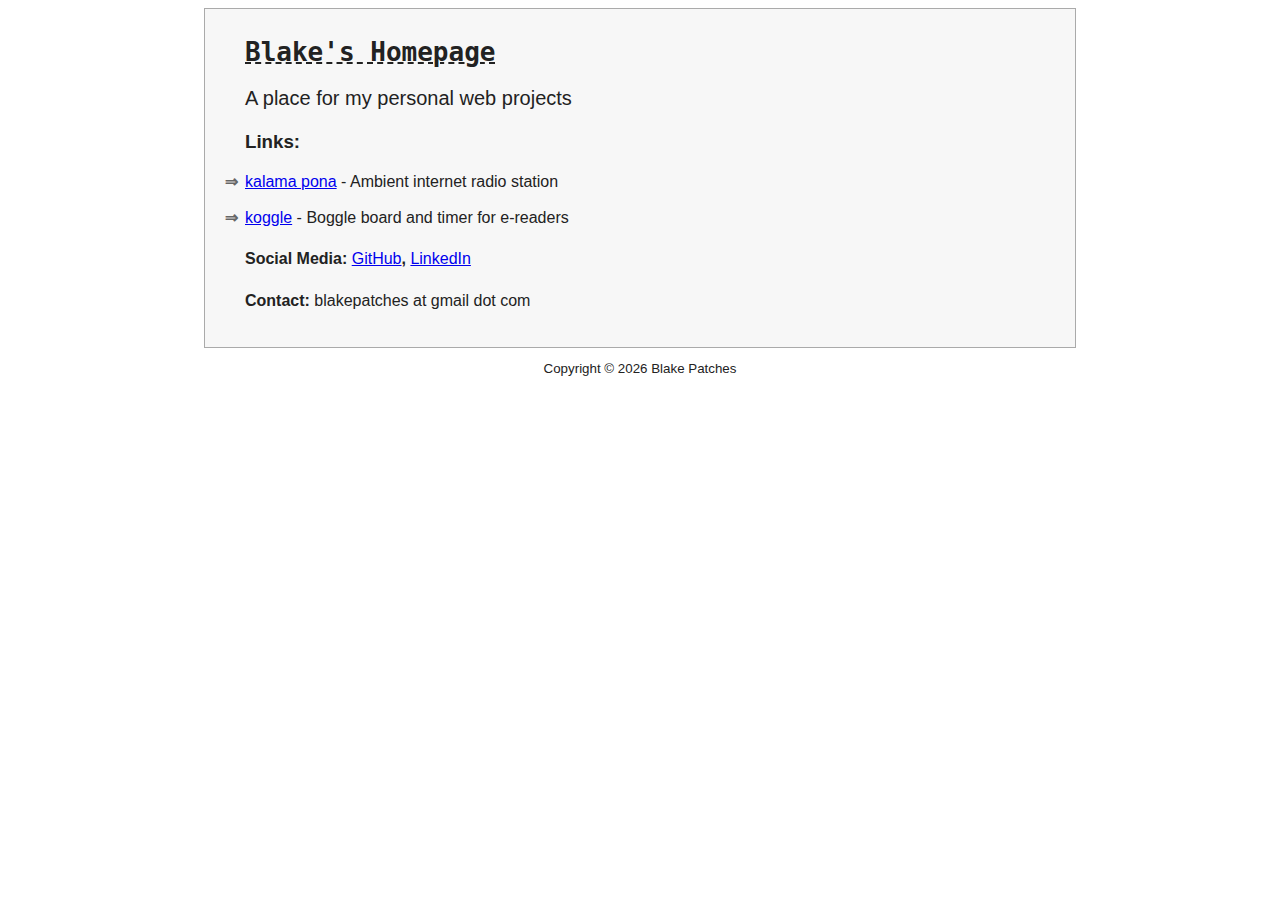
<file: index.html>
<!DOCTYPE html>
<html lang="en">
	<head>
	    <meta charset="UTF-8">
	    <meta name="viewport" content="width=device-width, initial-scale=1.0">
	    <title>Blake's Homepage</title>
	    <link rel="stylesheet" href="/css/styles.css"></link>
	</head>
	<body>
		<script src="/js/scripts.js"></script>
		<main>
			<h1>Blake's Homepage</h1>
			<h2>A place for my personal web projects</h2>
			<h3>Links:</h3>
			<div class="links">
		        <p><a class="page-link" href="/radio">kalama pona</a> - Ambient internet radio station</p>
		        <p><a class="page-link" href="/koggle">koggle</a> - Boggle board and timer for e-readers</p>
     		</div>
     		<h4>
     			Social Media: <a class="page-link" href="https://github.com/minizatic">GitHub</a>, <a class="page-link" href="https://www.linkedin.com/in/blake-p-b5b108b6">LinkedIn</a>
     		</h4>
     		<h4>Contact: <span class="email-address">blakepatches at gmail dot com</span></h4>
		</main>
		<p class="footer">Copyright &#169; <span id="copyright-year">2024</span> Blake Patches</p>
	</body>
</html>
</file>
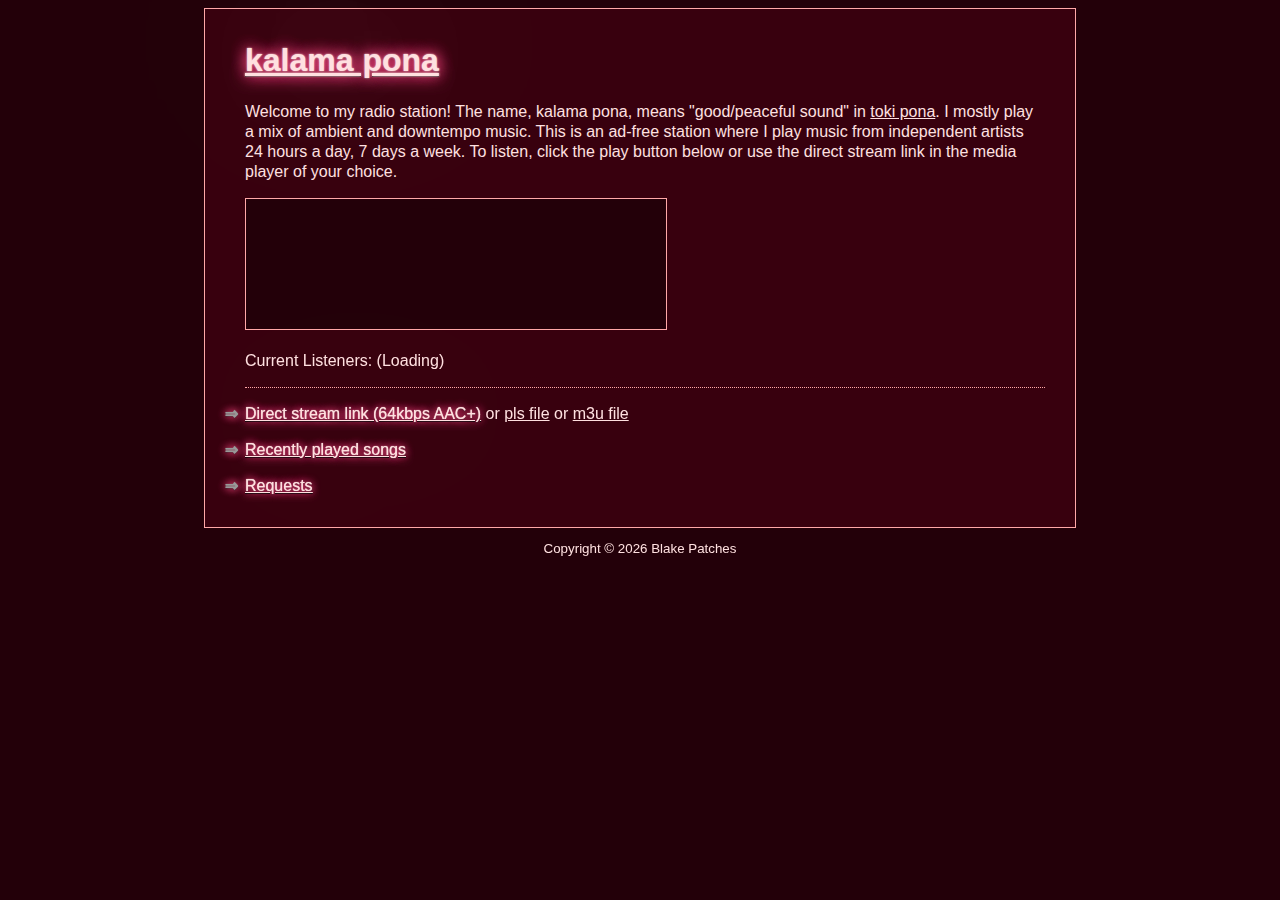
<file: radio/index.html>
<!DOCTYPE html>
<html lang="en">
  <head>
    <meta charset="UTF-8">
    <meta name="viewport" content="width=device-width, initial-scale=1.0">
    <title>kalama pona</title>
    <link rel="stylesheet" href="css/styles.css"></link>
  </head>
  <body>
    <main>
      <script src="js/scripts.js"></script>
      <script src="../js/scripts.js"></script>
      <h1><a href="/radio">
        kalama pona
      </a></h1>
      <p>Welcome to my radio station! The name, kalama pona, means "good/peaceful sound" in <a href="https://en.wikipedia.org/wiki/Toki_Pona">toki pona</a>. I mostly play a mix of ambient and downtempo music. This is an ad-free station where I play music from independent artists 24 hours a day, 7 days a week. To listen, click the play button below or use the direct stream link in the media player of your choice.</p>
      <iframe class="audio-player" src="https://radio.bpatches.com/public/radio/embed?theme=dark" frameborder="0" allowtransparency="true"></iframe>
      <p>Current Listeners: <span id="current-listeners">(Loading)</span></p>
      <div class="links">
        <p><a class="page-link" href="https://radio.bpatches.com/listen/radio/radio.m4a">Direct stream link (64kbps AAC+)</a> or <a href="https://radio.bpatches.com/public/radio/playlist.pls">pls file</a> or <a href="https://radio.bpatches.com/public/radio/playlist.m3u">m3u file</a></p>
        <p><a class="page-link" href="/radio/history.html">Recently played songs</a></p>
        <p><a class="page-link" href="/radio/requests.html">Requests</a></p>
      </div>
    </main>
    <p class="footer">Copyright &#169; <span id="copyright-year">2024</span> Blake Patches</p>
  </body>
</html>
</file>
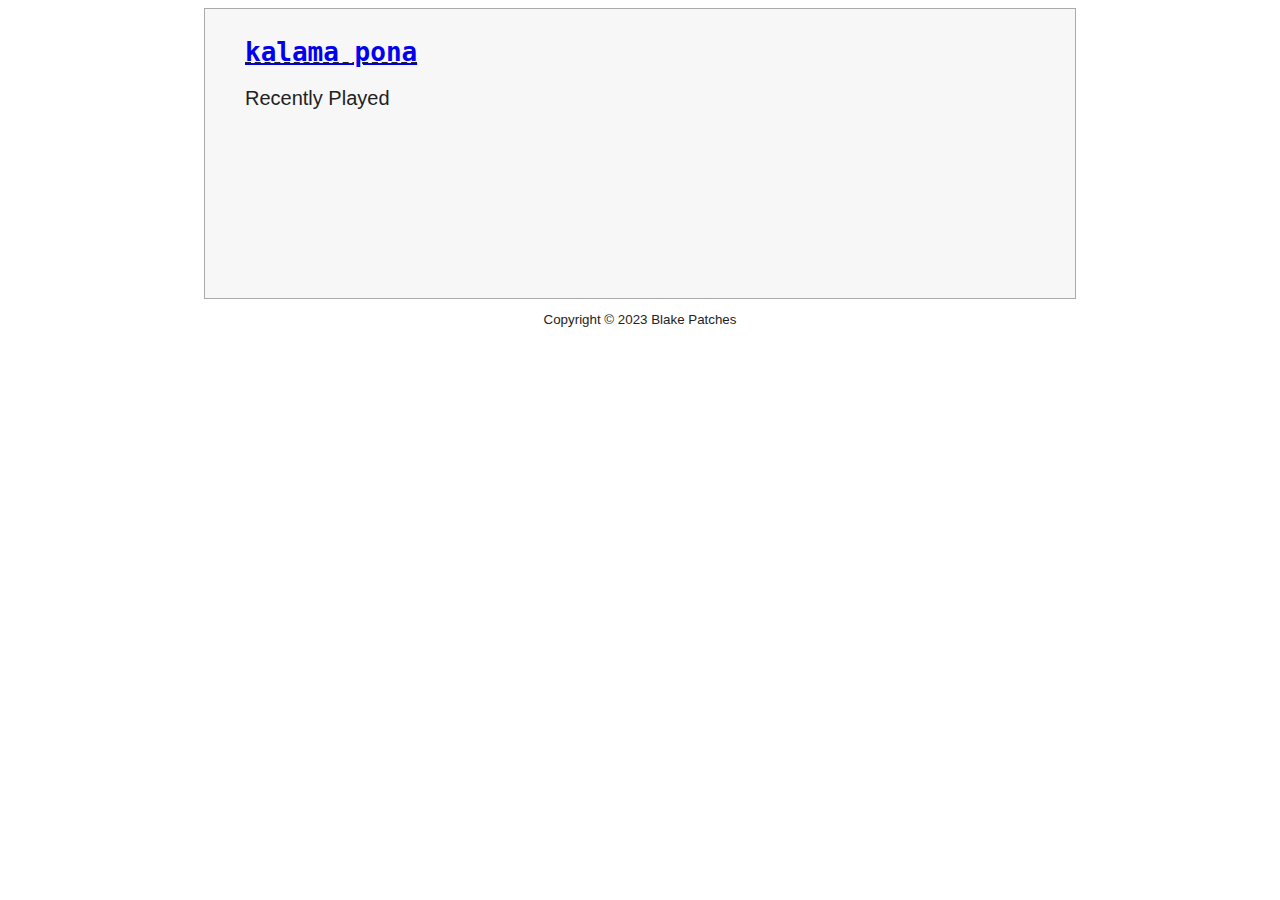
<file: history.html>
<!DOCTYPE html>
<html lang="en">
  <head>
    <meta charset="UTF-8">
    <meta name="viewport" content="width=device-width, initial-scale=1.0">
    <title>Recently Played | kalama pona</title>
    <link rel="stylesheet" href="/css/styles.css"></link>
  </head>
  <body>
    <main>
      <h1><a href="/">kalama pona</a></h1>
      <h2>Recently Played</h2>
      <iframe class="song-history" src="https://radio.bpatches.com/public/radio/history?theme=dark" frameborder="0" scrolling="no" allowtransparency="true"></iframe>
    </main>
    <p class="footer">Copyright &#169; 2023 Blake Patches</p>
  </body>
</html>
</file>
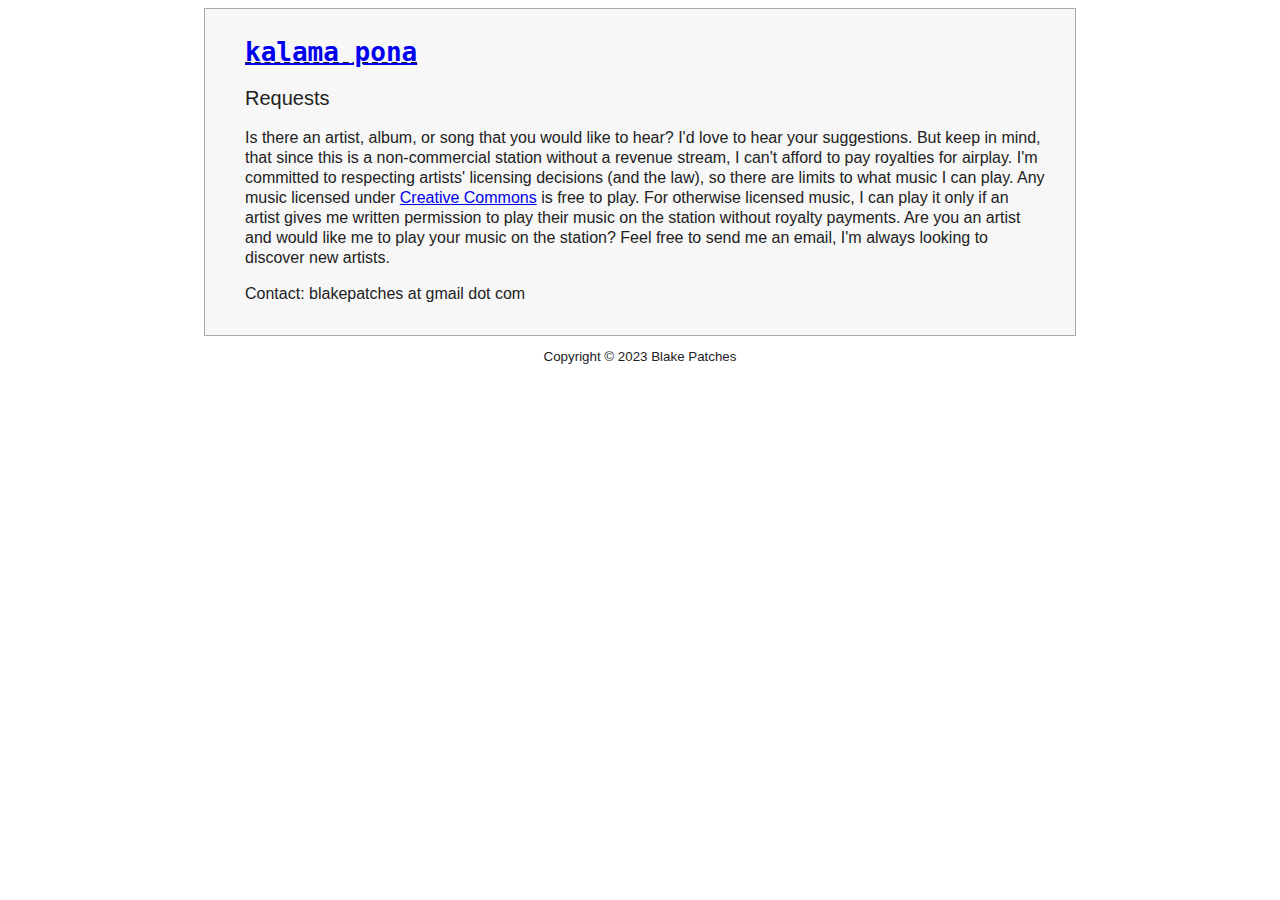
<file: requests.html>
<!DOCTYPE html>
<html lang="en">
  <head>
    <meta charset="UTF-8">
    <meta name="viewport" content="width=device-width, initial-scale=1.0">
    <title>Requests | kalama pona</title>
    <link rel="stylesheet" href="/css/styles.css"></link>
  </head>
  <body>
    <main>
      <h1><a href="/">kalama pona</a></h1>
      <h2>Requests</h2>
      <p>Is there an artist, album, or song that you would like to hear? I'd love to hear your suggestions. But keep in mind, that since this is a non-commercial station without a revenue stream, I can't afford to pay royalties for airplay. I'm committed to respecting artists' licensing decisions (and the law), so there are limits to what music I can play. Any music licensed under <a href="https://creativecommons.org/">Creative Commons</a> is free to play. For otherwise licensed music, I can play it only if an artist gives me written permission to play their music on the station without royalty payments. Are you an artist and would like me to play your music on the station? Feel free to send me an email, I'm always looking to discover new artists.</p>
      <p>Contact: blakepatches at gmail dot com</p>
    </main>
    <p class="footer">Copyright &#169; 2023 Blake Patches</p>
  </body>
</html>
</file>
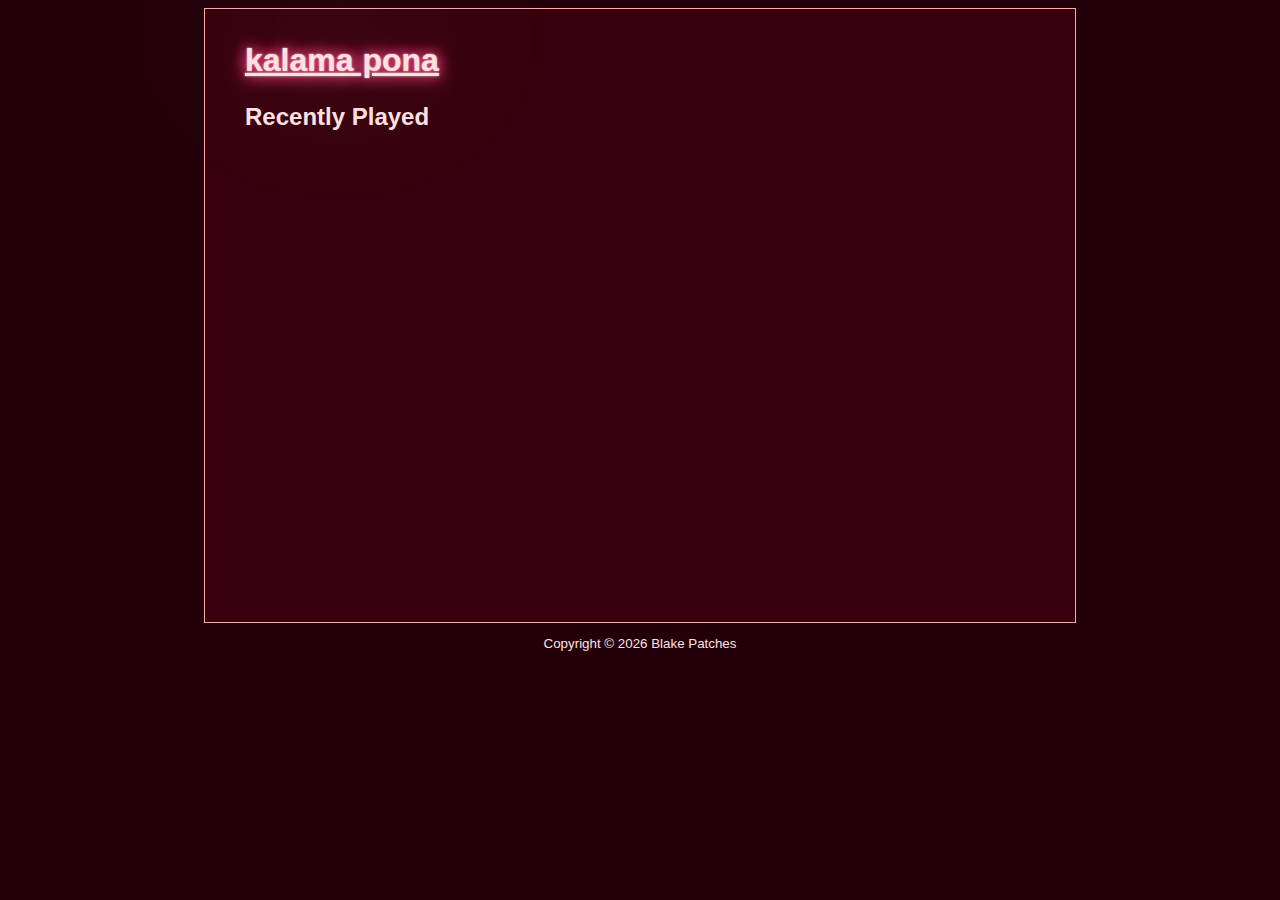
<file: radio/history.html>
<!DOCTYPE html>
<html lang="en">
  <head>
    <meta charset="UTF-8">
    <meta name="viewport" content="width=device-width, initial-scale=1.0">
    <title>Recently Played | kalama pona</title>
    <link rel="stylesheet" href="css/styles.css"></link>
  </head>
  <body>
    <script src="../js/scripts.js"></script>
    <main>
      <h1><a href="/radio">kalama pona</a></h1>
      <h2>Recently Played</h2>
      <iframe class="song-history" src="https://radio.bpatches.com/public/radio/history?theme=dark" frameborder="0" scrolling="no" allowtransparency="true"></iframe>
    </main>
    <p class="footer">Copyright &#169; <span id="copyright-year">2024</span> Blake Patches</p>
  </body>
</html>
</file>
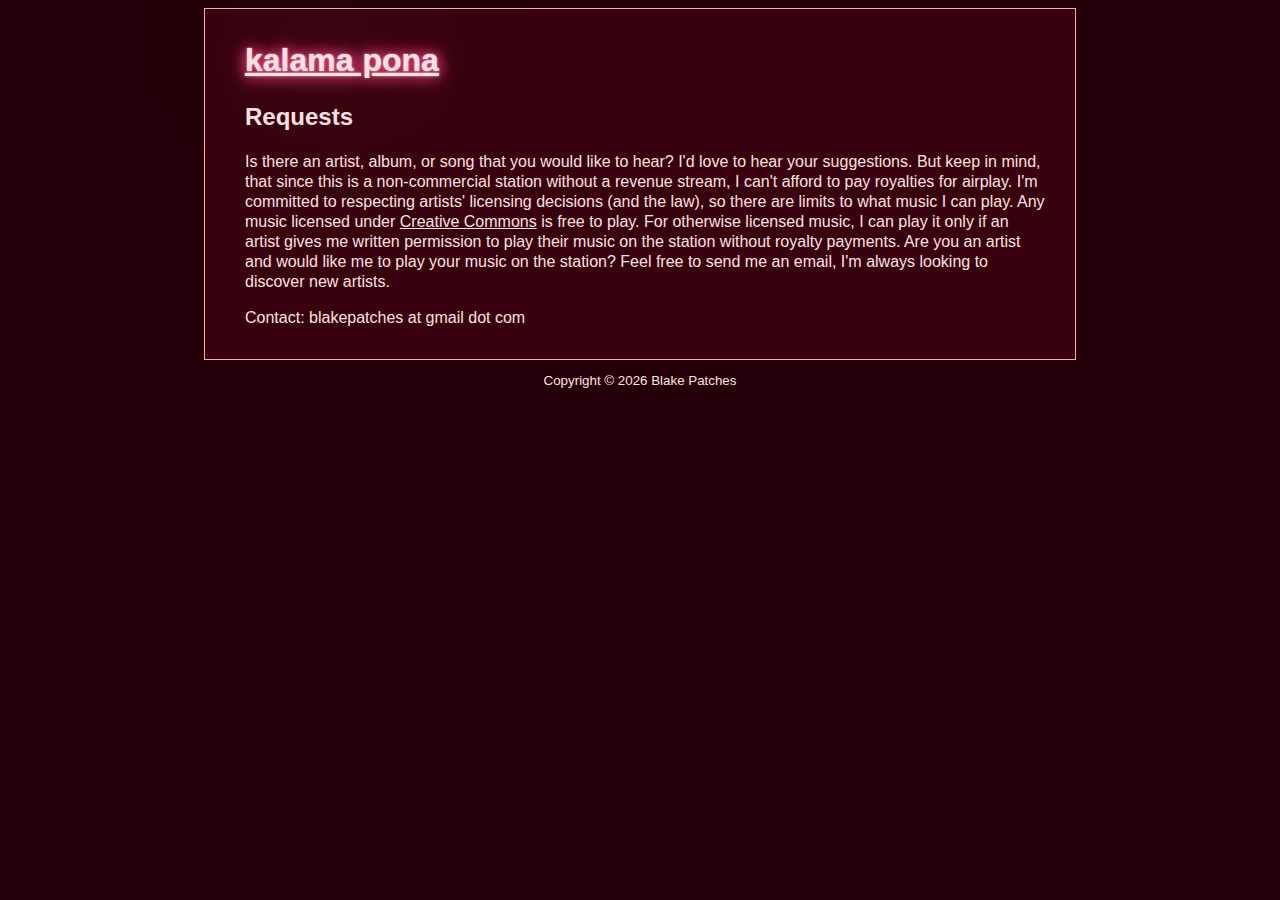
<file: radio/requests.html>
<!DOCTYPE html>
<html lang="en">
  <head>
    <meta charset="UTF-8">
    <meta name="viewport" content="width=device-width, initial-scale=1.0">
    <title>Requests | kalama pona</title>
    <link rel="stylesheet" href="css/styles.css"></link>
  </head>
  <body>
    <script src="../js/scripts.js"></script>
    <main>
      <h1><a href="/radio">kalama pona</a></h1>
      <h2>Requests</h2>
      <p>Is there an artist, album, or song that you would like to hear? I'd love to hear your suggestions. But keep in mind, that since this is a non-commercial station without a revenue stream, I can't afford to pay royalties for airplay. I'm committed to respecting artists' licensing decisions (and the law), so there are limits to what music I can play. Any music licensed under <a href="https://creativecommons.org/">Creative Commons</a> is free to play. For otherwise licensed music, I can play it only if an artist gives me written permission to play their music on the station without royalty payments. Are you an artist and would like me to play your music on the station? Feel free to send me an email, I'm always looking to discover new artists.</p>
      <p>Contact: blakepatches at gmail dot com</p>
    </main>
    <p class="footer">Copyright &#169; <span id="copyright-year">2024</span> Blake Patches</p>
  </body>
</html>
</file>
<file: css/styles.css>
main
{
	max-width: 800px;
	margin: 0 auto;
	line-height: 1.25;
	background-color: #f7f7f7;
	padding: 10px 30px 15px 40px;
	border: 1px solid #aaa;
}
body
{
	font-family: sans-serif;
	color: #222;
}
h1{
	text-decoration: underline 2px dashed;
	font-family: monospace;
}
h2{
	font-weight: normal;
	font-size: 1.25rem;
}
.footer
{
	text-align: center;
	font-size: 10pt;
}
a.page-link {
	font-weight: normal;
}
p a.page-link
{
	position: relative;
}
p a.page-link::before
{
	content: '⇒';
	color: #666;
	text-decoration: none;
	font-weight: bold;
	position: absolute;
	left: -1.25rem;
}
.email-address {
	font-weight: normal;
}
</file>
<file: radio/css/styles.css>
main
{
	max-width: 800px;
	margin: 0 auto;
	line-height: 1.25;
	background-color: #38000E;
	padding: 10px 30px 15px 40px;
	border: 1px solid #FFA8A8;
}
.audio-player
{
	max-width: 600px;
	min-width: 50%;
	border: 1px solid #FFA8A8;
	height: 110px;
	padding: 10px;
	background-color: #230009;
}
.song-history
{
	min-width: 95%;
	min-height: 450px;
}
body
{
	font-family: sans-serif;
	color: #FFE0E0;
	background-color: #230009;
}
a{
	color: #FFE0E0;
}
a:hover
{
	color:#CBBDBD;
}
p a.page-link
{
	position: relative;
	text-shadow: 0 -10px 150px, 0 0 1px, 0 0 0.5em #ff4482, 0 0 0.5em #ff4482, 0 1px 1px #000;
}
p a.page-link::before
{
	content: '⇒';
	color: #999;
	text-decoration: none;
	font-weight: bold;
	position: absolute;
	left: -1.25rem;
}
.footer
{
	text-align: center;
	font-size: 10pt;
}
h1
{
	text-shadow: 0 -20px 150px, 0 0 2px, 0 0 0.5em #ff4482, 0 0 0.5em #ff4482, 0 1px 1px #000;
}
.links
{
	border-top: 1px dotted #FFA8A8;
}
</file>
